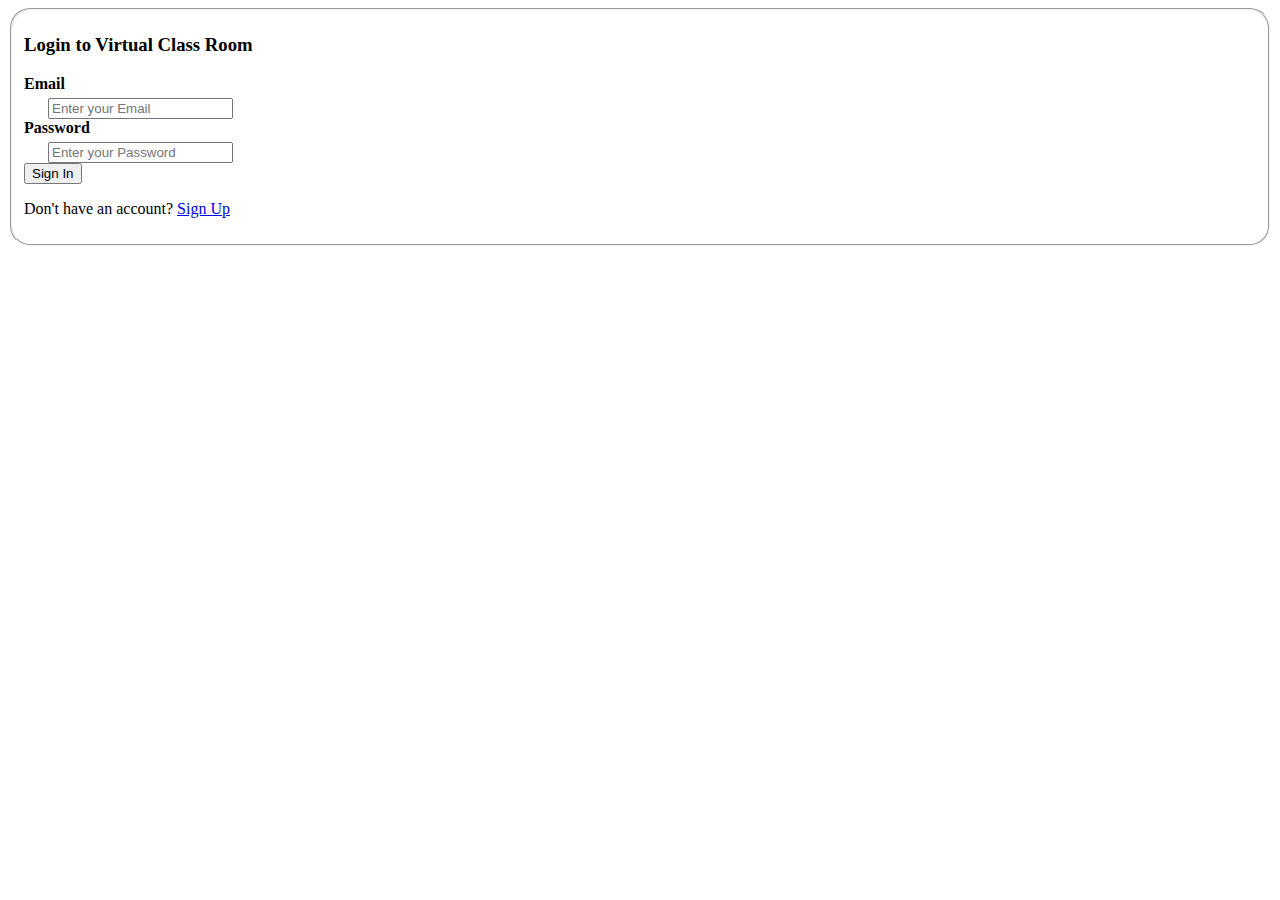
<file: VirtualClassRoom/src/main/resources/templates/index.html>
<style>
@import
	url("https://fonts.googleapis.com/css2?family=Roboto+Mono:ital@1&display=swap")
	;
</style>
<!DOCTYPE html>
<html xmlns:th="http://www.thymeleaf.org">
<head>
<title>Index Page</title>
<link rel="stylesheet" type="text/css" th:href="@{/index.css}">
</head>
<body>
	<fieldset style="border-radius: 20px 20px 20px 20px" class="family">
		<h3>
			<b>Login to Virtual Class Room</b>
		</h3>
		<form class="form" action="validate" method="post">
			<div class="flex-column">
				<label><b>Email</b> </label>
			</div>
			<div class="inputForm">
				<svg height="20" viewBox="0 0 32 32" width="20"
					xmlns="http://www.w3.org/2000/svg"></svg>
				<input type="text" class="input" placeholder="Enter your Email"
					required name="email" />
			</div>

			<div class="flex-column">
				<label><b>Password</b> </label>
			</div>
			<div class="inputForm">
				<svg height="20" viewBox="-64 0 512 512" width="20"
					xmlns="http://www.w3.org/2000/svg"></svg>
				<input type="password" class="input"
					placeholder="Enter your Password" required name="password" />
				<svg viewBox="0 0 576 512" height="1em"
					xmlns="http://www.w3.org/2000/svg"></svg>
			</div>

			<div class="flex-row">
				<span class="span"></span>
			</div>
			<button class="button-submit">Sign In</button>
			<p class="p">
				Don't have an account? <span class="span"><a
					href="registration">Sign Up</a></span>
			</p>
		</form>
	</fieldset>
</body>
</html>
</file>
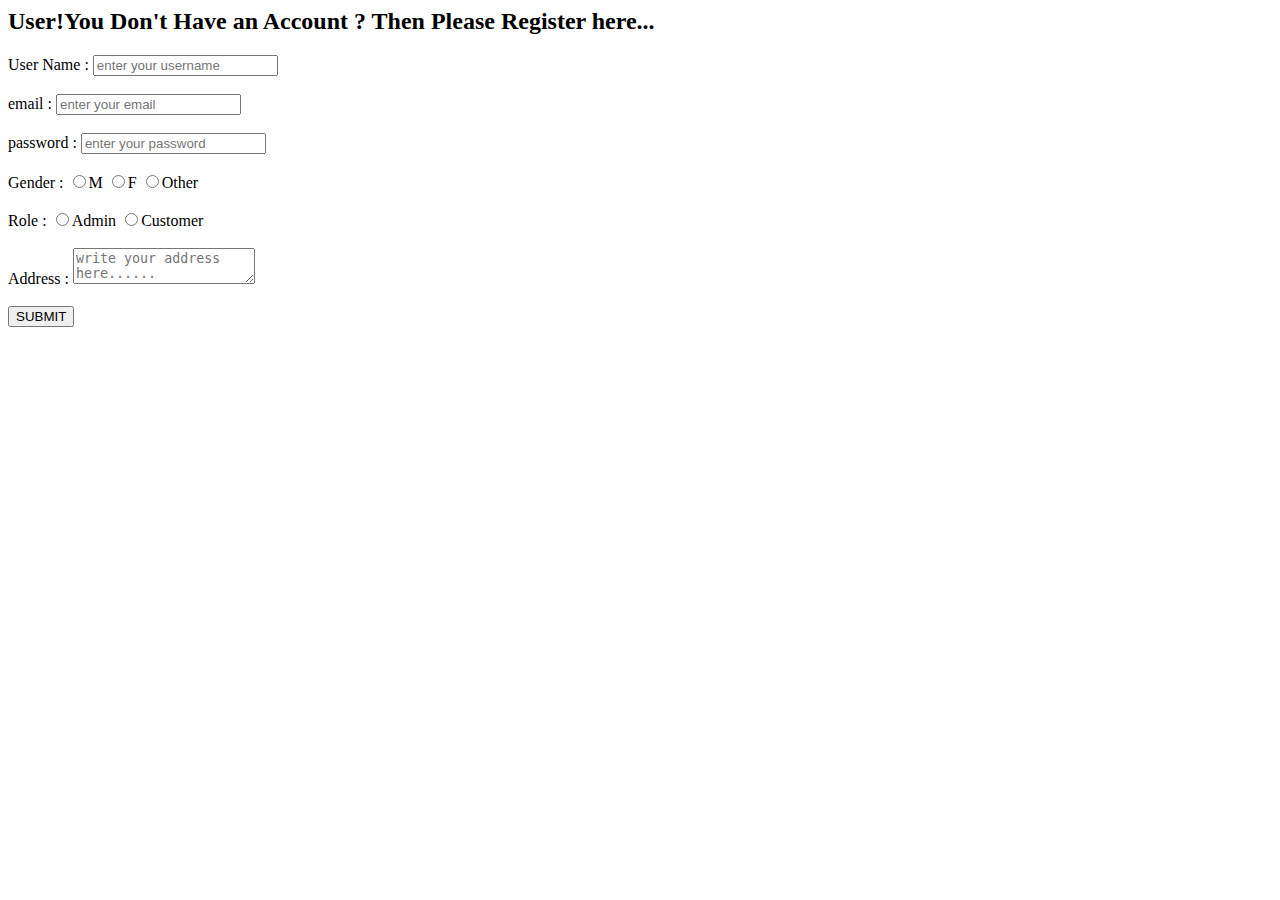
<file: VirtualClassRoom/src/main/resources/templates/Signup.html>
<style>
@import
	url("https://fonts.googleapis.com/css2?family=Roboto+Mono:ital,wght@1,700&display=swap")
	;
</style>
<!DOCTYPE html>
<html>
<head>
<meta charset="ISO-8859-1" />
<title>SignUP Form</title>
<link rel="stylesheet" type="text/css" th:href="@{signup.css}" />
</head>
<body>
	<form action="register" method="post">
		<h2>User!You Don't Have an Account ? Then Please Register here...</h2>
		<label>User Name : </label> <input type="text"
			placeholder="enter your username" name="username" required /><br />
		<br /> <label>email : </label> <input type="email"
			placeholder="enter your email" name="email" required /><br />
		<br /> <label>password : </label> <input type="password"
			placeholder="enter your password" name="password" required /><br />
		<br /> <label for="1">Gender : </label> <label><input
			type="radio" name="gender" value="Male" id="1" required />M</label>
		<label> <input type="radio" name="gender" value="Female"
			id="1" required />F
		</label> <label> <input type="radio" name="gender" value="Other"
			id="1" required />Other
		</label> <br />
		<br /> <label for="2">Role :</label> <label><input
			type="radio" name="role" value="admin" id="2" required />Admin</label>
		<label> <input type="radio" name="role" value="customer"
			id="2" required />Customer
		</label><br />
		<br /> <label>Address :</label>
		<textarea name="address" required
			placeholder="write your address here......"></textarea>
		<br />
		<br /> <input type="submit" value="SUBMIT" />
	</form>
</body>
</html>
</file>
